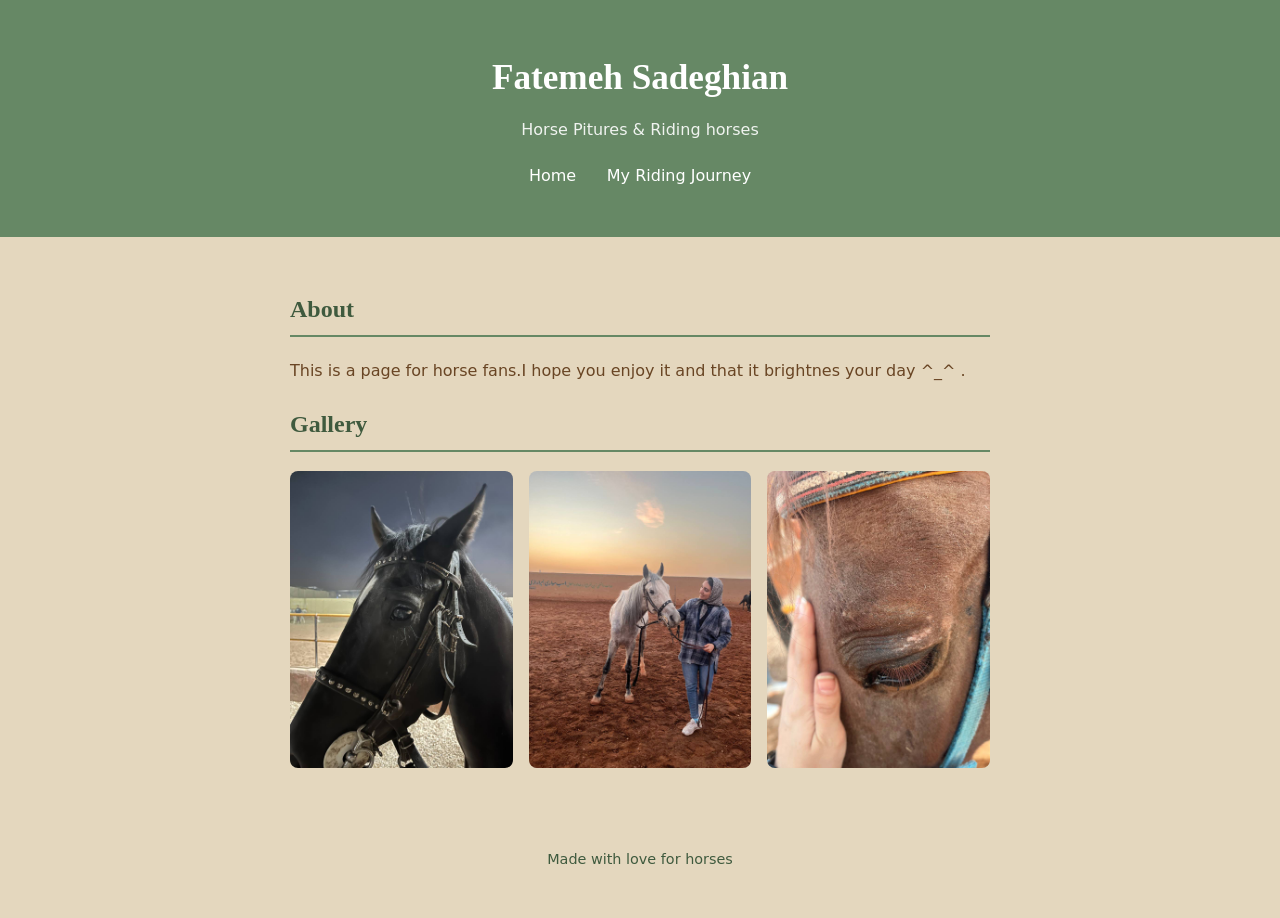
<file: index.html>
<!DOCTYPE html>
<html lang="en">
<head>
  <meta charset="UTF-8">
  <meta name="viewport" content="width=device-width, initial-scale=1.0">
  <title>My Portfolio</title>
  <link rel="stylesheet" href="style.css">
</head>
<body>
  <header>
    <h1>Fatemeh Sadeghian</h1>
    <p>Horse Pitures & Riding horses</p>
    <nav>
      <a href="index.html">Home</a>
      <a href="riding.html">My Riding Journey</a>
    </nav>
  </header>
  <main>
    <h2>About</h2>
    <p>This is a page for horse fans.I hope you enjoy it and that it brightnes your day ^_^ .</p>
    
    <h2>Gallery</h2>
      <section class="gallery">
      <img src="image/horse1.jpg" alt="A close up picture frome a black horse">
     <img src="image/horse2.jpg" alt="A brown horse and me standing togheter">
       <img src="image/horse3.jpg" alt="A close up picture frome a brown horse">
  </main>
  <footer>
    <p >Made with love for horses</p>
  </footer>
  </section>
</body>
</html>
</file>
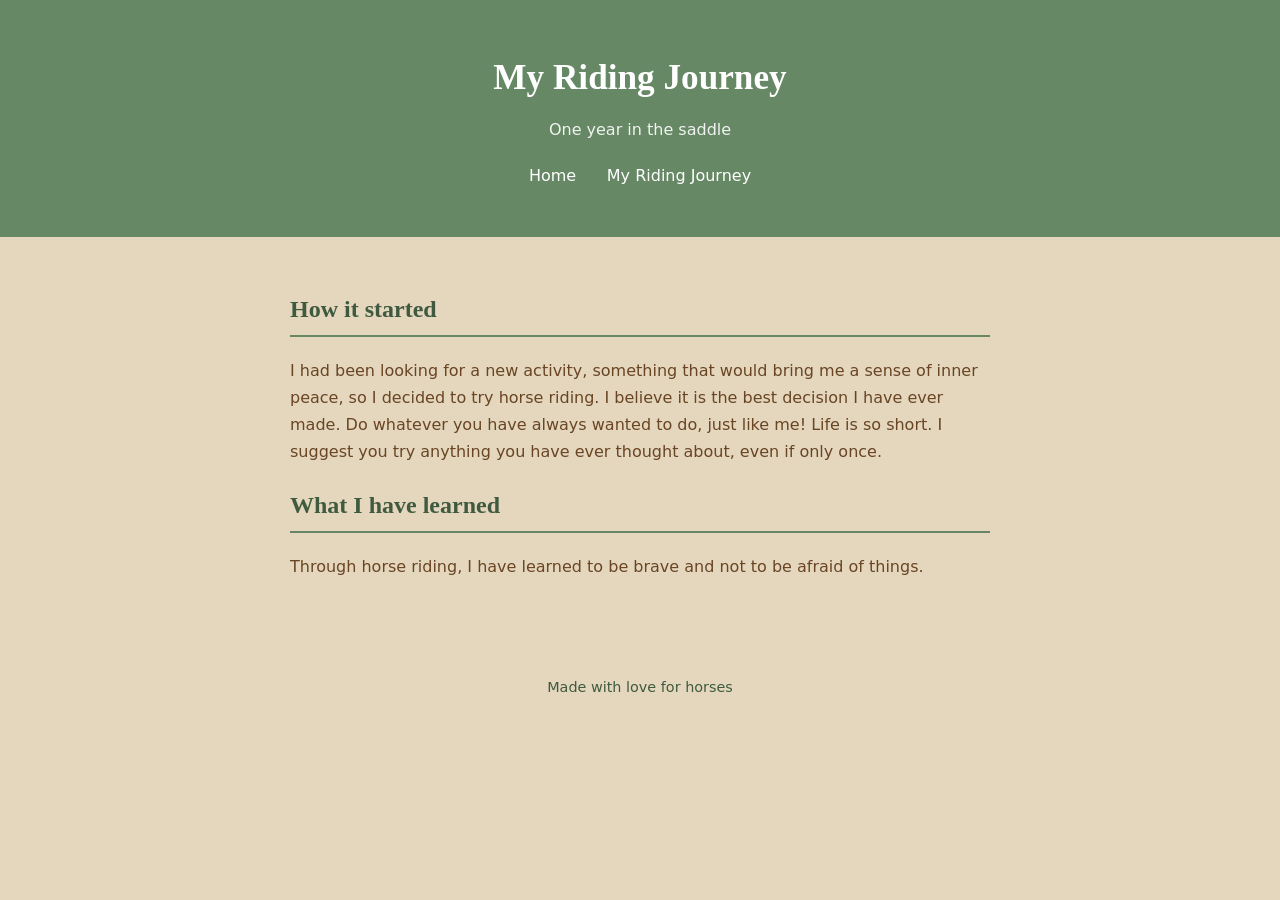
<file: riding.html>
<!DOCTYPE html>
<html lang="en">
<head>
  <meta charset="UTF-8">
  <meta name="viewport" content="width=device-width, initial-scale=1.0">
  <title>My Riding Journey</title>
  <link rel="stylesheet" href="style.css">
</head>
<body>
  <header>
    <h1>My Riding Journey</h1>
    <p>One year in the saddle</p>
    <nav>
      <a href="index.html">Home</a>
      <a href="riding.html">My Riding Journey</a>
    </nav>
  </header>
  <main>
    <h2>How it started</h2>
    <p>I had been looking for a new activity, something that would bring me a sense of inner peace,
        so I decided to try horse riding. I believe it is the best decision I have ever made.
        Do whatever you have always wanted to do, just like me!
        Life is so short. I suggest you try anything you have ever thought about, even if only once.</p>

    <h2>What I have learned</h2>
    <p>Through horse riding, I have learned to be brave and not to be afraid of things.</p>

  </main>
  <footer>
    <p>Made with love for horses</p>
  </footer>
</body>
</html>
</file>
<file: style.css>
:root {
  --cream: #e4d7be;
  --text: #694524;
  --green: #668865;
  --green-dark: #3f5a3e;
}

body {
  margin: 0;
  background: var(--cream);
  color: var(--text);
  font-family: system-ui, sans-serif;
  line-height: 1.7;
}

header {
  background: var(--green);
  color: white;
  text-align: center;
  padding: 3rem 1rem;
}

header h1 {
  margin: 0 0 0.5rem;
  font-family: Georgia, serif;
  font-size: 2.2rem;
}

header p {
  margin: 0;
  opacity: 0.9;
}

main {
  max-width: 700px;
  margin: 0 auto;
  padding: 2rem 1rem;
}

main h2 {
  font-family: Georgia, serif;
  color: var(--green-dark);
  border-bottom: 2px solid var(--green);
  padding-bottom: 0.3rem;
}

.gallery {
  display: grid;
  grid-template-columns: repeat(auto-fit, minmax(200px, 1fr));
  gap: 1rem;
}

.gallery img {
  width: 100%;
  height: auto;
  /* object-fit: cover; */
  border-radius: 8px;
  align-items: start;
}
nav {
  margin-top: 1.2rem;
}

nav a {
  color: white;
  text-decoration: none;
  margin: 0 0.8rem;
  padding-bottom: 0.2rem;
  border-bottom: 2px solid transparent;
  transition: border-color 0.2s;
}

nav a:hover {
  border-bottom-color: white;
}

footer {
  text-align: center;
  padding: 2rem 1rem;
  color: var(--green-dark);
  font-size: 0.9rem;
}
</file>
